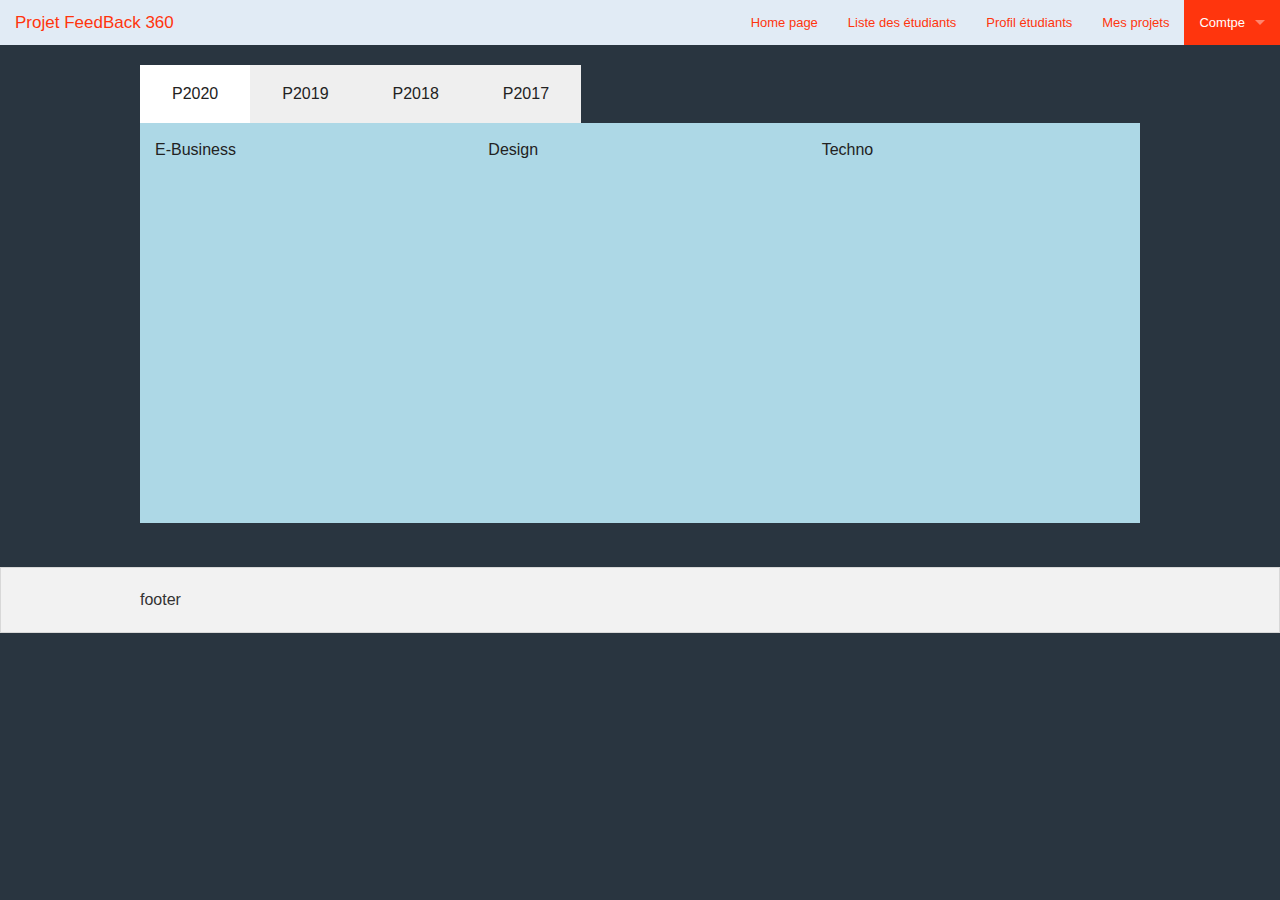
<file: liste_etu.html>
<!doctype html>
<html class="no-js" lang="en">
  <head>
    <meta charset="utf-8" />
    <meta name="viewport" content="width=device-width, initial-scale=1.0" />
    <title>Home Page - Projet FeedBack 360</title>
    <link rel="stylesheet" href="css/foundation.css" />
    <link rel="stylesheet" href="css/style.css" />
    <script src="js/vendor/modernizr.js"></script>
  </head>
  <body>
    <nav class="top-bar" data-topbar role="navigation">
  <ul class="title-area">
    <li class="name">
      <h1><a href="#">Projet FeedBack 360</a></h1>
    </li>
     <!-- Remove the class "menu-icon" to get rid of menu icon. Take out "Menu" to just have icon alone -->
    <li class="toggle-topbar menu-icon"><a href="#"><span>Menu</span></a></li>
  </ul>

  <section class="top-bar-section">
    <!-- Right Nav Section -->
     <ul class="right">
      <li class="active"><a href="index.html">Home page</a></li>
       <li class="active"><a href="liste_etu.html">Liste des étudiants</a></li>
        <li class="active"><a href="profil_etu.html">Profil étudiants</a></li>
        <li class="active"><a href="mes_projets.html">Mes projets</a></li>
      <li class="has-dropdown">
        <a href="#">Comtpe</a>
        <ul class="dropdown">
          <li><a href="#">First link in dropdown</a></li>
          <li class="active"><a href="#">Active link in dropdown</a></li>
        </ul>
      </li>
    </ul>
  </section>
</nav>
   
<div class="row liste_etu">
  <ul class="tabs" data-tab role="tablist">
  <li class="tab-title active" role="presentational" ><a href="#panel2-1" role="tab" tabindex="0" aria-selected="true" controls="panel2-1">P2020</a></li>
  <li class="tab-title" role="presentational" ><a href="#panel2-2" role="tab" tabindex="0"aria-selected="false" controls="panel2-2">P2019</a></li>
  <li class="tab-title" role="presentational"><a href="#panel2-3" role="tab" tabindex="0" aria-selected="false" controls="panel2-3">P2018</a></li>
  <li class="tab-title" role="presentational" ><a href="#panel2-4" role="tab" tabindex="0" aria-selected="false" controls="panel2-4">P2017</a></li>
</ul>
<div class="tabs-content">
  <section role="tabpanel" aria-hidden="false" class="content active" id="panel2-1">
    <div class="small-4 columns">E-Business</div>
    <div class="small-4 columns">Design</div>
    <div class="small-4 columns">Techno</div>
  </section>
  <section role="tabpanel" aria-hidden="true" class="content" id="panel2-2">
    <div class="small-4 columns">E-Business</div>
    <div class="small-4 columns">Design</div>
    <div class="small-4 columns">Techno</div>
  </section>
  <section role="tabpanel" aria-hidden="true" class="content" id="panel2-3">
    <div class="small-4 columns">E-Business</div>
    <div class="small-4 columns">Design</div>
    <div class="small-4 columns">Techno</div>
  </section>
  <section role="tabpanel" aria-hidden="true" class="content" id="panel2-4">
    <div class="small-4 columns">E-Business</div>
    <div class="small-4 columns">Design</div>
    <div class="small-4 columns">Techno</div>
  </section>
</div>
</div>

  <div class="panel footer">
    <div class="row">
      footer
    </div>
  </div>
    <script src="js/vendor/jquery.js"></script>
    <script src="js/foundation.min.js"></script>
    <script>
      $(document).foundation();
    </script>
  </body>
</html>
</file>
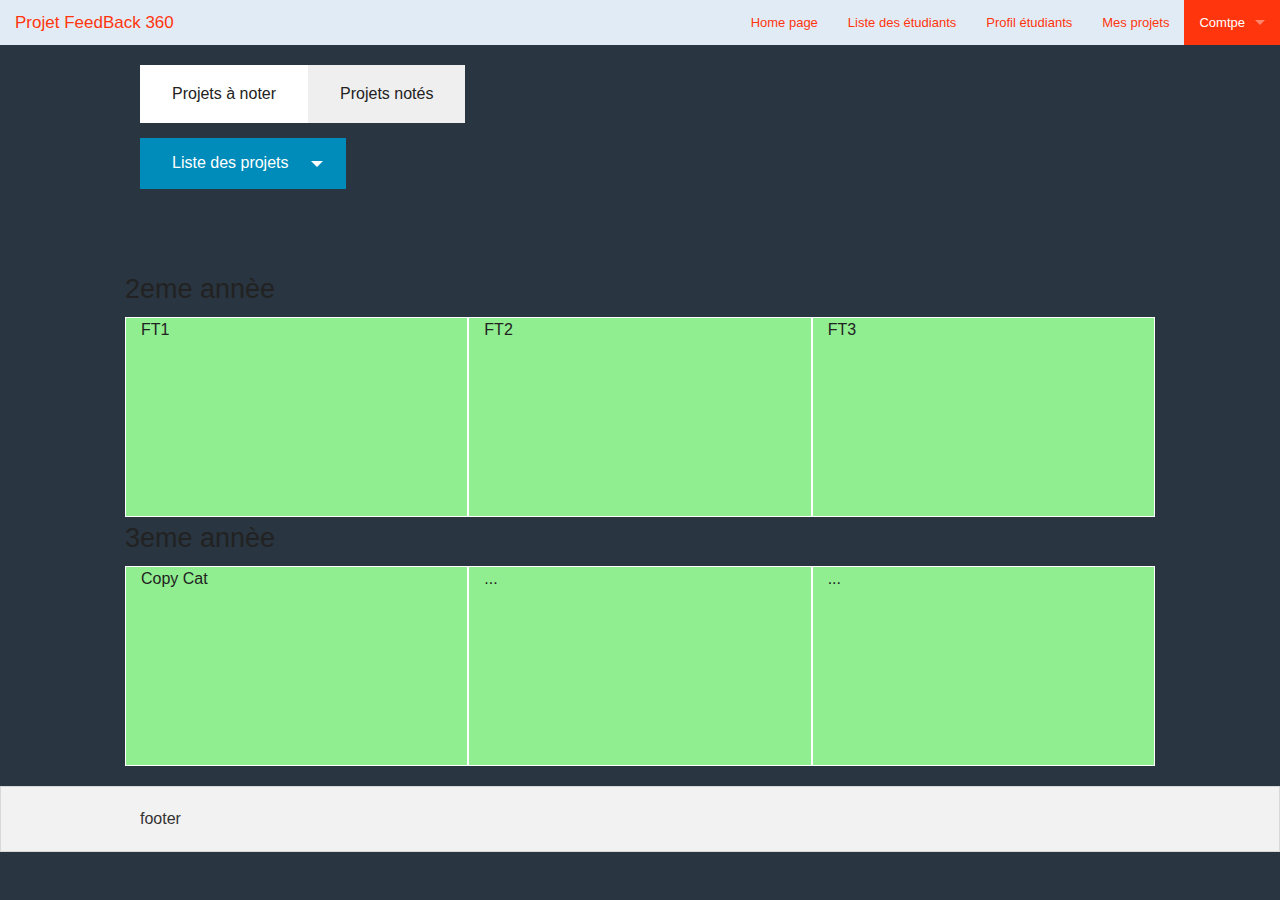
<file: mes_projets.html>
<!doctype html>
<html class="no-js" lang="en">
  <head>
    <meta charset="utf-8" />
    <meta name="viewport" content="width=device-width, initial-scale=1.0" />
    <title>Mes projets - Projet FeedBack 360</title>
    <link rel="stylesheet" href="css/foundation.css" />
    <link rel="stylesheet" href="css/style.css" />
    <script src="js/vendor/modernizr.js"></script>
  </head>
  <body>
    <nav class="top-bar" data-topbar role="navigation">
  <ul class="title-area">
    <li class="name">
      <h1><a href="#">Projet FeedBack 360</a></h1>
    </li>
     <!-- Remove the class "menu-icon" to get rid of menu icon. Take out "Menu" to just have icon alone -->
    <li class="toggle-topbar menu-icon"><a href="#"><span>Menu</span></a></li>
  </ul>

  <section class="top-bar-section">
    <!-- Right Nav Section -->
     <ul class="right">
      <li class="active"><a href="index.html">Home page</a></li>
       <li class="active"><a href="liste_etu.html">Liste des étudiants</a></li>
        <li class="active"><a href="profil_etu.html">Profil étudiants</a></li>
        <li class="active"><a href="mes_projets.html">Mes projets</a></li>
      <li class="has-dropdown">
        <a href="#">Comtpe</a>
        <ul class="dropdown">
          <li><a href="#">First link in dropdown</a></li>
          <li class="active"><a href="#">Active link in dropdown</a></li>
        </ul>
      </li>
    </ul>
  </section>
</nav>
   
  <div class="row mes_projets">
  <ul class="tabs" data-tab role="tablist">
  <li class="tab-title active" role="presentational" ><a href="#panel2-1" role="tab" tabindex="0" aria-selected="true" controls="panel2-1">Projets à noter</a></li>
  <li class="tab-title" role="presentational" ><a href="#panel2-2" role="tab" tabindex="0"aria-selected="false" controls="panel2-2">Projets notés</a></li>

</ul>
<div class="tabs-content ">
  <section role="tabpanel" aria-hidden="false" class="content active" id="panel2-1">

    <button href="#" data-dropdown="drop1" aria-controls="drop1" aria-expanded="false" class="button dropdown">Liste des projets</button><br>
      <ul id="drop1" data-dropdown-content class="f-dropdown" aria-hidden="true">
        <li><a href="#" id="1">PFA</a></li>
        <li><a href="#" id="2">FT3</a></li>
        <li><a href="#" id="3">FT2</a></li>
      </ul>
<div class="bloc_notes_etu">
   <div class="row">
    <div class="small-4 columns notes_etu">étudiant 1</div>
    <div class="small-4 columns notes_etu">étudiant 2</div>
    <div class="small-4 columns notes_etu">étudiant 3</div>
    </div>
    <div class="row">
    <div class="small-4 columns notes_etu">étudiant 1</div>
    <div class="small-4 columns notes_etu">étudiant 2</div>
    <div class="small-4 columns notes_etu">étudiant 3</div>
    </div>
</div>
  </section>
  <section role="tabpanel" aria-hidden="true" class="content" id="panel2-2">
   
 <button href="#" data-dropdown="drop1" aria-controls="drop1" aria-expanded="false" class="button dropdown">Liste des projets</button><br>
      <ul id="drop1" data-dropdown-content class="f-dropdown" aria-hidden="true">
        <li><a href="#" id="1">PFA</a></li>
        <li><a href="#" id="2">FT3</a></li>
        <li><a href="#" id="3">FT2</a></li>
      </ul>

  </section>
</div>
</div>

<div class="row">
    <div class="row">
    <h3>2eme annèe</h3>
      <div class="small-4 columns note_projet" data-tooltip aria-haspopup="true" class="tip-right" title="Quentin Guillaume Arthur Florian">FT1</div>
      <div class="small-4 columns  note_projet" data-tooltip aria-haspopup="true" class="tip-right" title="Quentin Guillaume Arthur Florian">FT2</div>
      <div class="small-4 columns  note_projet" data-tooltip aria-haspopup="true" class="tip-right" title="Quentin Guillaume Arthur Florian">FT3</div>
    </div>
    <div class="row">
      <h3>3eme annèe</h3>
      <div class="small-4 columns  note_projet" data-tooltip aria-haspopup="true" class="tip-right" title="Quentin Guillaume Arthur Florian">Copy Cat</div>
      <div class="small-4 columns  note_projet" data-tooltip aria-haspopup="true" class="tip-right" title="Quentin Guillaume Arthur Florian">...</div>
     <div class="small-4 columns  note_projet" data-tooltip aria-haspopup="true" class="tip-right" title="Quentin Guillaume Arthur Florian">...</div>
    </div>
  </div>

  <div class="panel footer">
    <div class="row">
      footer
    </div>
  </div>
    <script src="js/vendor/jquery.js"></script>
    <script src="js/foundation.min.js"></script>
    <script>
      $(document).foundation();
    </script>
    <script>
    $( "div:visible" ).click(function() {
      $( this ).css( );
    });
    $( "#1" ).click(function() {
      $( "div:hidden" ).show( "fast" );
    });
  </script>
  </body>
</html>
</file>
<file: css/style.css>
/* CSS Général */
body {
	background-color: #293540;
}
.orbit-bullets {
	display: none;
}

.orbit-slide-number {
	display: none;
}

.row {
	margin-top:20px;
}

.panel {
	margin-bottom:0;
}

.footer {
	margin-top: 20px;
}

.top-bar {
	background-color: #e1ebf5;
}

.top-bar-section li:not(.has-form) a:not(.button) {
    background: #ff350d;
    line-height: 2.8125rem;
    padding: 0 0.9375rem;
}

.top-bar-section li.active:not(.has-form) a:not(.button):hover {
    background: #ff350d;
    color: #e1ebf5;
}
.top-bar .name h1 a, .top-bar .name h2 a, .top-bar .name h3 a, .top-bar .name h4 a, .top-bar .name p a, .top-bar .name span a {
    color: #ff350d;
    display: block;
    font-weight: normal;
    padding: 0 0.9375rem;
}

.top-bar-section li.active:not(.has-form) a:not(.button) {
	background-color: #e1ebf5;
	color: #ff350d;
}
/* Fin CSS Général */

/* CSS Home Page */

.home_etudiant {
	background-color:lightyellow;
	height: 300px;
}


.example-orbit-content h2 {
	padding-left:30px;
	padding-top:10px;
}

.example-orbit-content img {
	padding-left:30px;
	padding-bottom: 10px;
}


.home_description {
	background-color:lightblue;
	height: 300px;
}

.home_projet {
	background-color:lightgreen;
	height: 300px;
}

/* Fin CSS Home page */

/* CSS profil_etu.html */

.etu_overview {
	height: 300px;
}

.etu_overview .note {
	background-color: lightgreen;
	height: 300px;
}

.etu_overview .legende {
	background-color: lightyellow;
	height: 300px;
}

.etu_overview .swot {
	background-color: lightpink;
	height: 300px;
}

.etu_description {
	background-color:lightgreen;
	height: 100px;
}


.etu_projet {
	background-color:lightgreen;
	height: 300px;
}

.etu_progression {
	background-color:lightgreen;
	height: 300px;
}

.etu_linkedin {
	background-color:lightgreen;
	height: 300px;
}

/* Fin CSS profil_etu.html */

/* CSS Liste étu */

.liste_etu .tabs-content {
	height: 400px;
	background-color:lightblue;
}

/* CSS Fin liste étu */

/* CSS Mes projets */
.notes_etu {
	height:200px;
	background-color:lightblue;
	border:1px #FFF solid;
}

.note_projet {
	height:200px;
	background-color:lightgreen;
	border:1px #FFF solid;
}


.bloc_notes_etu {
    display: none;
  }


/* CSS Fin Mes projets */
</file>
